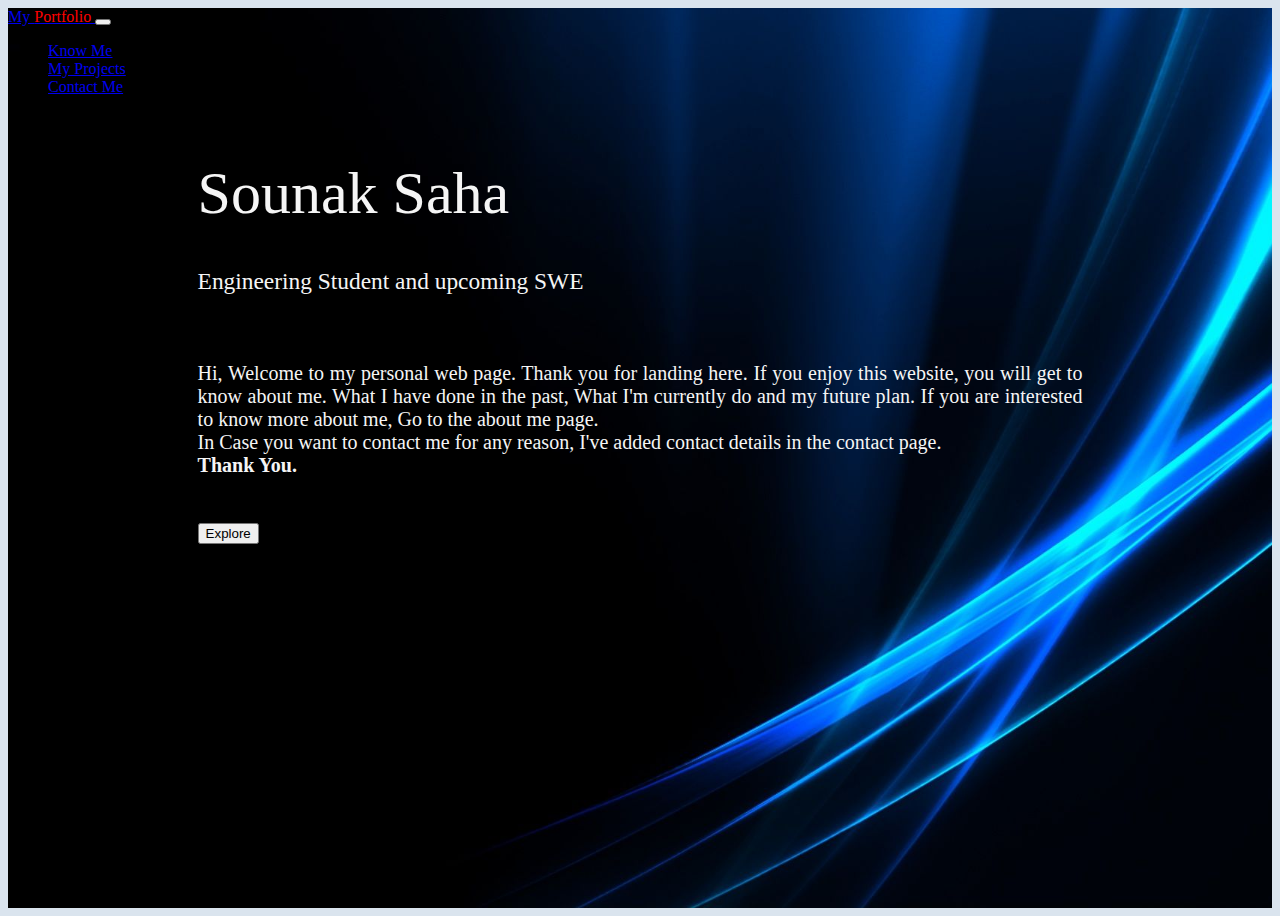
<file: index.html>
<!doctype html>
<html lang="en">

<head>
    <!-- Required meta tags -->
    <meta charset="utf-8">
    <meta name="viewport" content="width=device-width, initial-scale=1">

    <!-- Bootstrap CSS -->
    <link href="https://cdn.jsdelivr.net/npm/bootstrap@5.1.0/dist/css/bootstrap.min.css" rel="stylesheet"
        integrity="sha384-KyZXEAg3QhqLMpG8r+8fhAXLRk2vvoC2f3B09zVXn8CA5QIVfZOJ3BCsw2P0p/We" crossorigin="anonymous">
    <link rel="stylesheet" href="styles/style.css">
    <title>Sounak Saha</title>
</head>

<body>
    <section class="home">

        <nav class="navbar navbar-expand-lg navbar-dark bg-dark">
            <div class="container-fluid">
                <a class="navbar-brand active" href="index.html">
                    My
                    <span style="color: red;">
                        Portfolio
                    </span>
                </a>
                <button class="navbar-toggler" type="button" data-bs-toggle="collapse"
                    data-bs-target="#navbarSupportedContent" aria-controls="navbarSupportedContent"
                    aria-expanded="false" aria-label="Toggle navigation">
                    <span class="navbar-toggler-icon"></span>
                </button>
                <div class="collapse navbar-collapse" id="navbarSupportedContent">
                    <ul class="navbar-nav me-auto mb-2 mb-lg-0">
                        <li class="nav-item">
                            <a class="nav-link" aria-current="page" href="about.html">Know Me</a>
                        </li>
                        <li class="nav-item">
                            <a class="nav-link" href="projects.html">My Projects</a>
                        </li>
                        <li class="nav-item">
                            <a class="nav-link" href="contact.html">Contact Me</a>
                        </li>
                    </ul>
                </div>
            </div>
        </nav>

        <div class="intro">
            <h1 id="name">Sounak Saha</h1>
            <h3 style="font-weight: 400;">Engineering Student and upcoming SWE</h3>
            <br>
            <p>
                Hi, Welcome to my personal web page. Thank you for landing here. If you enjoy this website, you will get to know about me. What I have done in the past, What I'm currently do and my future plan. If you are interested to know more about me, Go to the about me page.
                <br>
                In Case you want to contact me for any reason, I've added contact details in the contact page.
                <br>
                <b>Thank You.</b>
            </p>
            <br>
            <button type="button" class="btn btn-info btn-lg">Explore</button>
        </div>

    </section>



    <!-- Optional JavaScript; choose one of the two! -->

    <!-- Option 1: Bootstrap Bundle with Popper -->
    <script src="https://cdn.jsdelivr.net/npm/bootstrap@5.1.0/dist/js/bootstrap.bundle.min.js"
        integrity="sha384-U1DAWAznBHeqEIlVSCgzq+c9gqGAJn5c/t99JyeKa9xxaYpSvHU5awsuZVVFIhvj"
        crossorigin="anonymous"></script>

    <!-- Option 2: Separate Popper and Bootstrap JS -->
    <!--
    <script src="https://cdn.jsdelivr.net/npm/@popperjs/core@2.9.3/dist/umd/popper.min.js" integrity="sha384-eMNCOe7tC1doHpGoWe/6oMVemdAVTMs2xqW4mwXrXsW0L84Iytr2wi5v2QjrP/xp" crossorigin="anonymous"></script>
    <script src="https://cdn.jsdelivr.net/npm/bootstrap@5.1.0/dist/js/bootstrap.min.js" integrity="sha384-cn7l7gDp0eyniUwwAZgrzD06kc/tftFf19TOAs2zVinnD/C7E91j9yyk5//jjpt/" crossorigin="anonymous"></script>
    -->
</body>

</html>
</file>
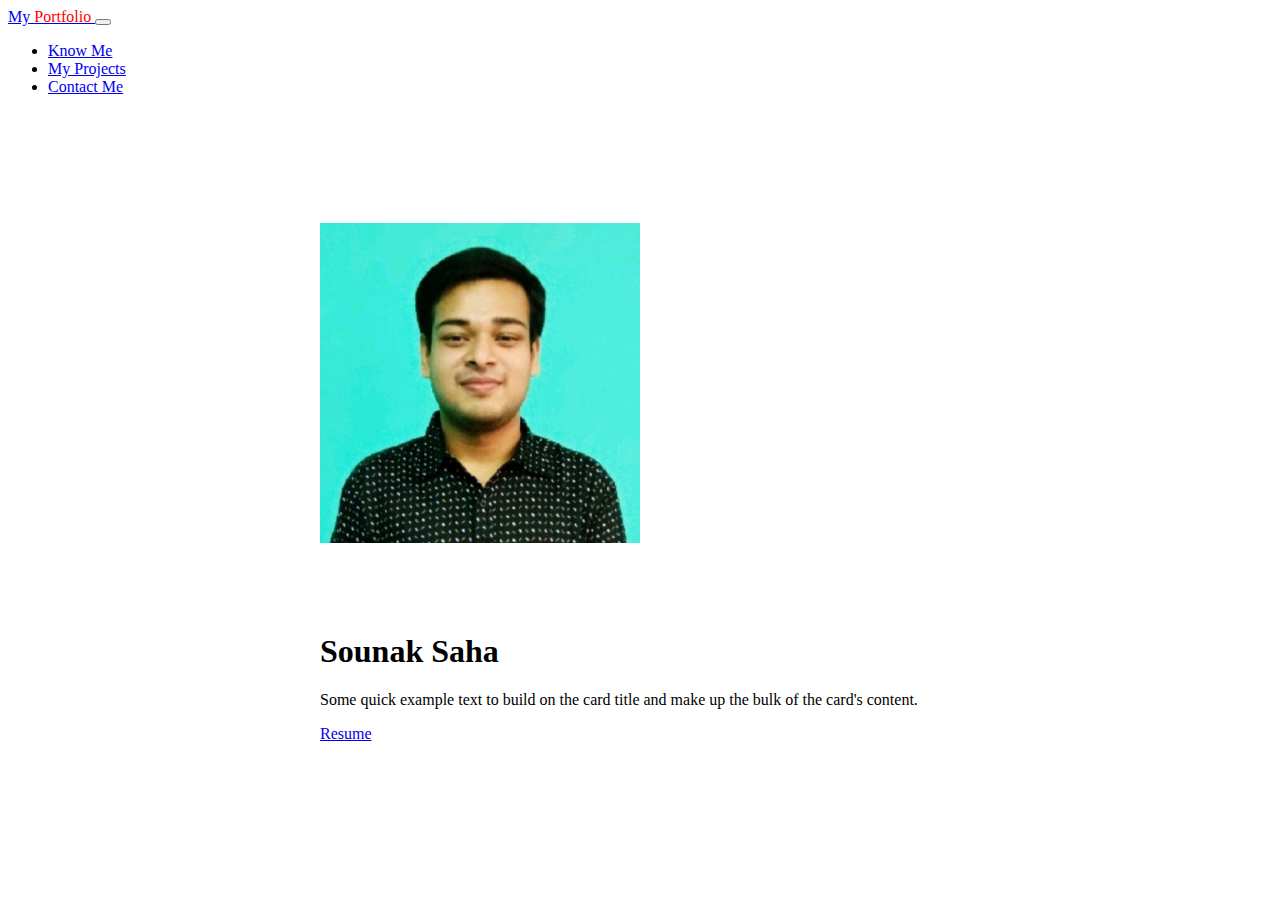
<file: about.html>
<!doctype html>
<html lang="en">

<head>
    <!-- Required meta tags -->
    <meta charset="utf-8">
    <meta name="viewport" content="width=device-width, initial-scale=1">

    <!-- Bootstrap CSS -->
    <link href="https://cdn.jsdelivr.net/npm/bootstrap@5.1.0/dist/css/bootstrap.min.css" rel="stylesheet"
        integrity="sha384-KyZXEAg3QhqLMpG8r+8fhAXLRk2vvoC2f3B09zVXn8CA5QIVfZOJ3BCsw2P0p/We" crossorigin="anonymous">

    <title>About Me</title>
</head>

<body>

    <nav class="navbar navbar-expand-lg navbar-dark bg-dark">
        <div class="container-fluid">
            <a class="navbar-brand" href="index.html">
                My
                <span style="color: red;">
                    Portfolio
                </span>
            </a>
            <button class="navbar-toggler" type="button" data-bs-toggle="collapse"
                data-bs-target="#navbarSupportedContent" aria-controls="navbarSupportedContent" aria-expanded="false"
                aria-label="Toggle navigation">
                <span class="navbar-toggler-icon"></span>
            </button>
            <div class="collapse navbar-collapse" id="navbarSupportedContent">
                <ul class="navbar-nav me-auto mb-2 mb-lg-0">
                    <li class="nav-item">
                        <a class="nav-link active" aria-current="page" href="about.html">Know Me</a>
                    </li>
                    <li class="nav-item">
                        <a class="nav-link" href="projects.html">My Projects</a>
                    </li>
                    <li class="nav-item">
                        <a class="nav-link" href="contact.html">Contact Me</a>
                    </li>
                </ul>
            </div>
        </div>
    </nav>


    <div class="card" style="width: 40rem; margin: 5% auto;">
        <img src="imgs/myImage.jpg" class="card-img-top" alt="myImage" style="width: 50%; margin: 10% auto;">
        <div class="card-body">
            <h1 class="card-title">Sounak Saha</h1>
            <p class="card-text">Some quick example text to build on the card title and make up the bulk of the card's
                content.</p>
            <a href="/imgs/Uber Resume.pdf" class="btn btn-primary">Resume</a>
        </div>
    </div>




    <!-- Optional JavaScript; choose one of the two! -->

    <!-- Option 1: Bootstrap Bundle with Popper -->
    <script src="https://cdn.jsdelivr.net/npm/bootstrap@5.1.0/dist/js/bootstrap.bundle.min.js"
        integrity="sha384-U1DAWAznBHeqEIlVSCgzq+c9gqGAJn5c/t99JyeKa9xxaYpSvHU5awsuZVVFIhvj"
        crossorigin="anonymous"></script>

    <!-- Option 2: Separate Popper and Bootstrap JS -->
    <!--
    <script src="https://cdn.jsdelivr.net/npm/@popperjs/core@2.9.3/dist/umd/popper.min.js" integrity="sha384-eMNCOe7tC1doHpGoWe/6oMVemdAVTMs2xqW4mwXrXsW0L84Iytr2wi5v2QjrP/xp" crossorigin="anonymous"></script>
    <script src="https://cdn.jsdelivr.net/npm/bootstrap@5.1.0/dist/js/bootstrap.min.js" integrity="sha384-cn7l7gDp0eyniUwwAZgrzD06kc/tftFf19TOAs2zVinnD/C7E91j9yyk5//jjpt/" crossorigin="anonymous"></script>
    -->
</body>

</html>
</file>
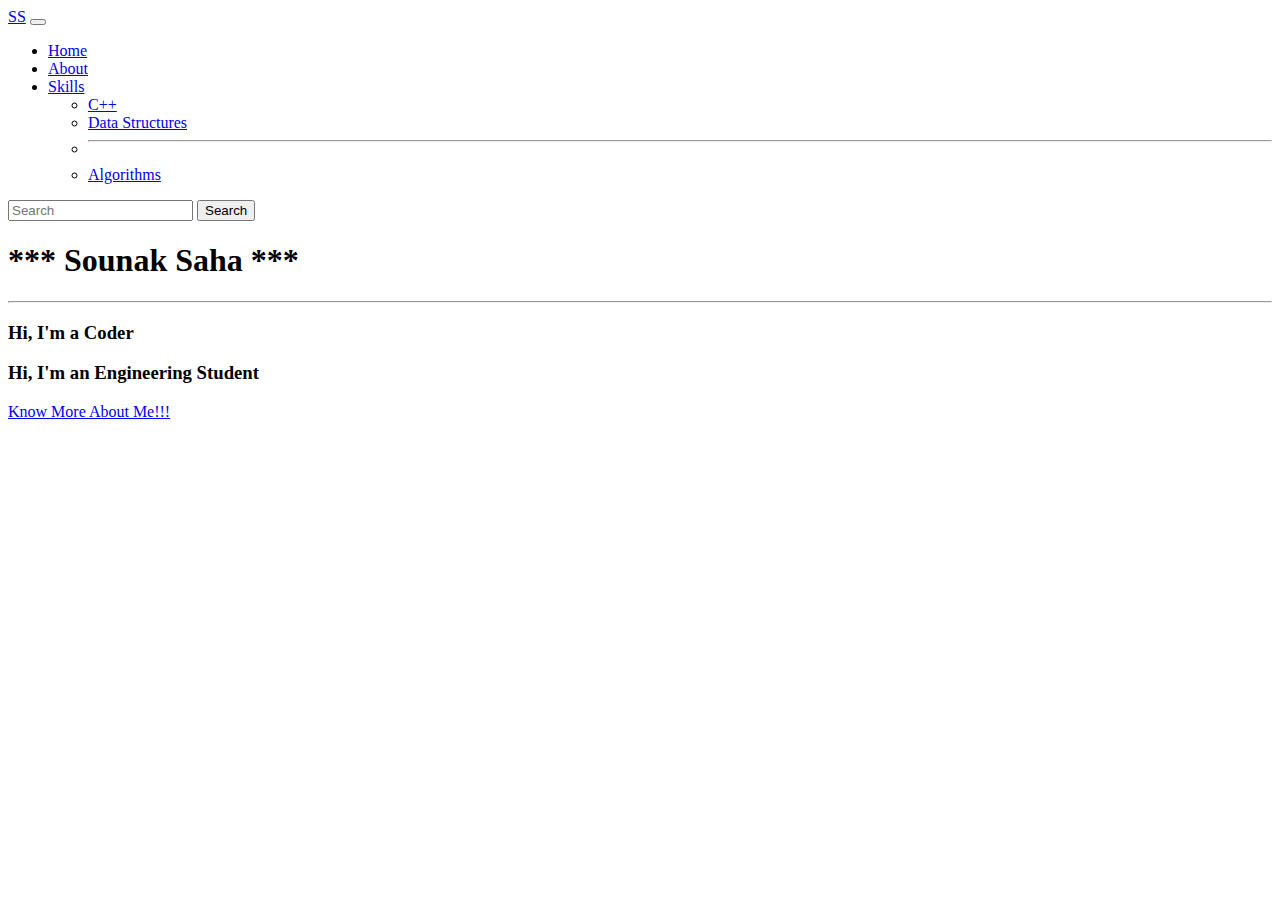
<file: home.html>
<!doctype html>
<html lang="en">

<head>
    <!-- Required meta tags -->
    <meta charset="utf-8">
    <meta name="viewport" content="width=device-width, initial-scale=1">

    <!-- Bootstrap CSS -->
    <link href="https://cdn.jsdelivr.net/npm/bootstrap@5.0.2/dist/css/bootstrap.min.css" rel="stylesheet"
        integrity="sha384-EVSTQN3/azprG1Anm3QDgpJLIm9Nao0Yz1ztcQTwFspd3yD65VohhpuuCOmLASjC" crossorigin="anonymous">

    <title>!!! Sounak Saha !!!</title>
</head>

<body>
    <nav class="navbar navbar-expand-lg navbar-dark bg-dark">
        <div class="container-fluid">
            <a class="navbar-brand" href="#">SS</a>
            <button class="navbar-toggler" type="button" data-bs-toggle="collapse"
                data-bs-target="#navbarSupportedContent" aria-controls="navbarSupportedContent" aria-expanded="false"
                aria-label="Toggle navigation">
                <span class="navbar-toggler-icon"></span>
            </button>
            <div class="collapse navbar-collapse" id="navbarSupportedContent">
                <ul class="navbar-nav me-auto mb-2 mb-lg-0">
                    <li class="nav-item">
                        <a class="nav-link active" aria-current="page" href="#">Home</a>
                    </li>
                    <li class="nav-item">
                        <a class="nav-link" href="#">About</a>
                    </li>
                    <li class="nav-item dropdown">
                        <a class="nav-link dropdown-toggle" href="#" id="navbarDropdown" role="button"
                            data-bs-toggle="dropdown" aria-expanded="false">
                            Skills
                        </a>
                        <ul class="dropdown-menu" aria-labelledby="navbarDropdown">
                            <li><a class="dropdown-item" href="#">C++</a></li>
                            <li><a class="dropdown-item" href="#">Data Structures</a></li>
                            <li>
                                <hr class="dropdown-divider">
                            </li>
                            <li><a class="dropdown-item" href="#">Algorithms</a></li>
                        </ul>
                    </li>
                </ul>
                <form class="d-flex">
                    <input class="form-control me-2" type="search" placeholder="Search" aria-label="Search">
                    <button class="btn btn-outline-success" type="submit">Search</button>
                </form>
            </div>
        </div>
    </nav>
    <div class="container alert alert-success text-center">
        <h1>*** Sounak Saha ***</h1>
        <hr>

        <h3>Hi, I'm a Coder</h3>
        <h3>Hi, I'm an Engineering Student</h3>
    </div>
    <a href="about.html">Know More About Me!!!</a>

    <!-- Optional JavaScript; choose one of the two! -->

    <!-- Option 1: Bootstrap Bundle with Popper -->
    <script src="https://cdn.jsdelivr.net/npm/bootstrap@5.0.2/dist/js/bootstrap.bundle.min.js"
        integrity="sha384-MrcW6ZMFYlzcLA8Nl+NtUVF0sA7MsXsP1UyJoMp4YLEuNSfAP+JcXn/tWtIaxVXM"
        crossorigin="anonymous"></script>

    <!-- Option 2: Separate Popper and Bootstrap JS -->
    <!--
    <script src="https://cdn.jsdelivr.net/npm/@popperjs/core@2.9.2/dist/umd/popper.min.js" integrity="sha384-IQsoLXl5PILFhosVNubq5LC7Qb9DXgDA9i+tQ8Zj3iwWAwPtgFTxbJ8NT4GN1R8p" crossorigin="anonymous"></script>
    <script src="https://cdn.jsdelivr.net/npm/bootstrap@5.0.2/dist/js/bootstrap.min.js" integrity="sha384-cVKIPhGWiC2Al4u+LWgxfKTRIcfu0JTxR+EQDz/bgldoEyl4H0zUF0QKbrJ0EcQF" crossorigin="anonymous"></script>
    -->
</body>

</html>
</file>
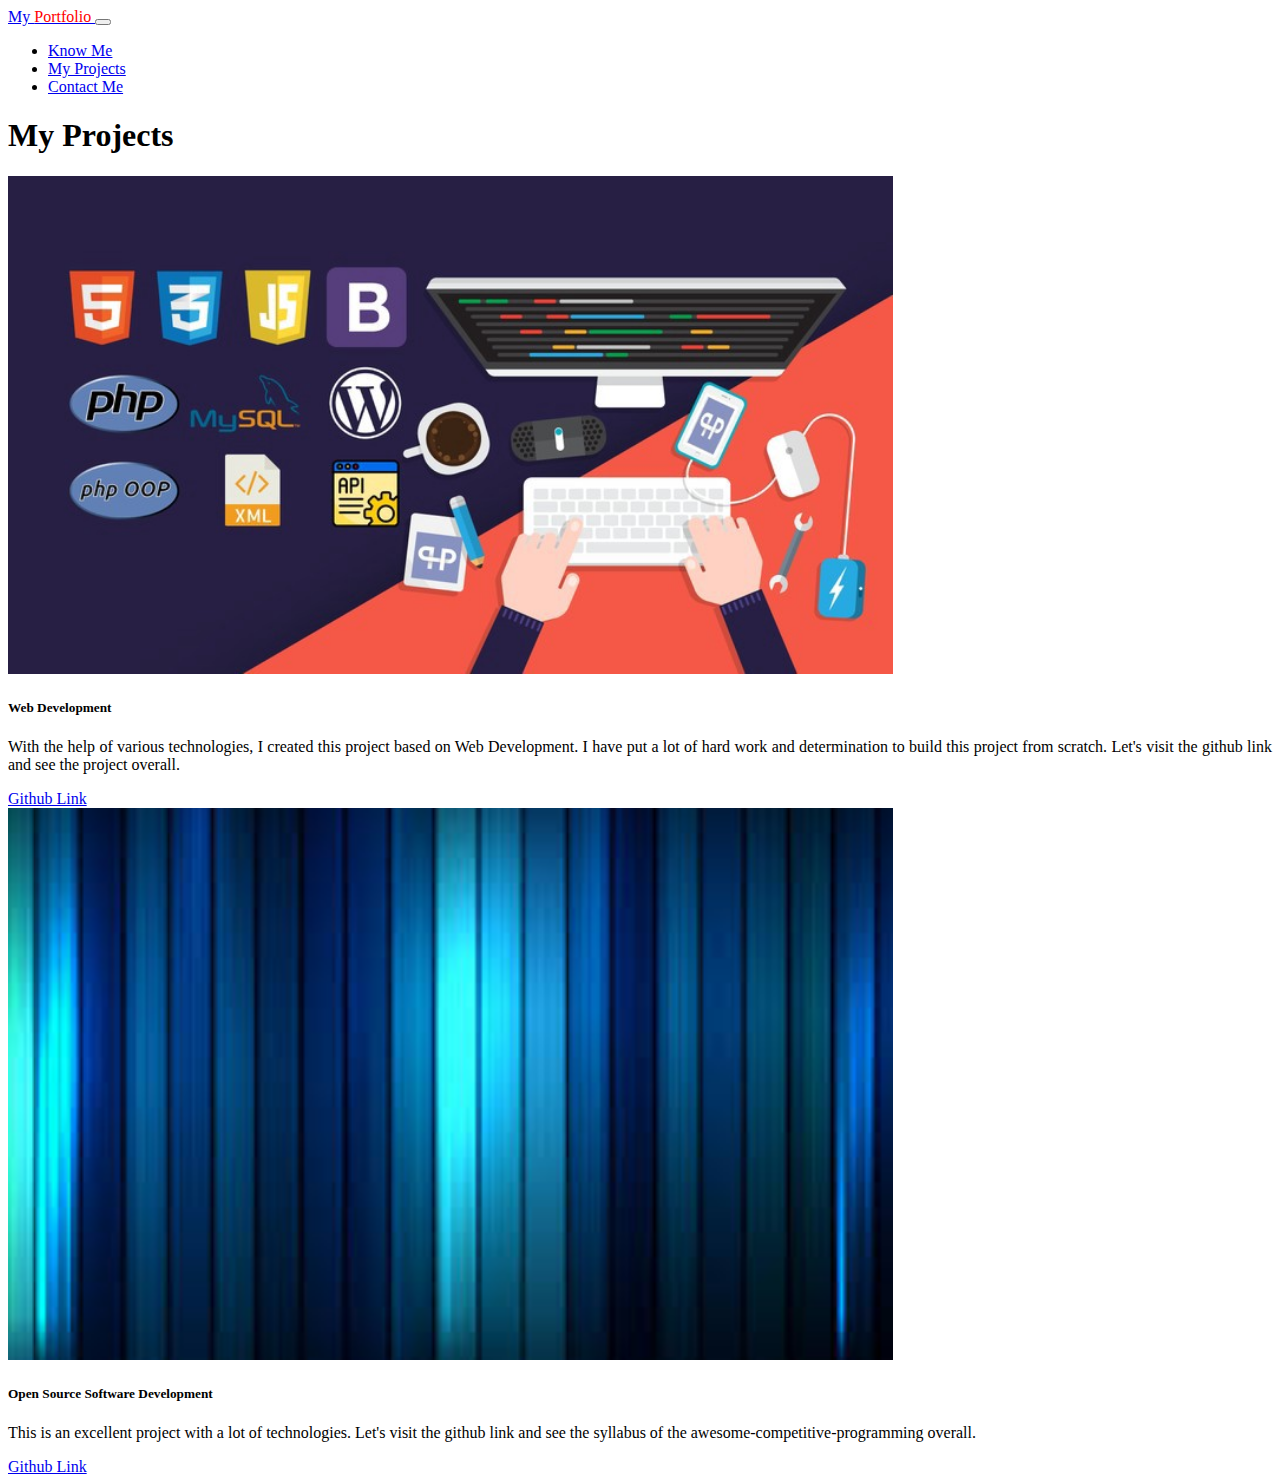
<file: projects.html>
<!doctype html>
<html lang="en">

<head>
    <!-- Required meta tags -->
    <meta charset="utf-8">
    <meta name="viewport" content="width=device-width, initial-scale=1">

    <!-- Bootstrap CSS -->
    <link href="https://cdn.jsdelivr.net/npm/bootstrap@5.1.0/dist/css/bootstrap.min.css" rel="stylesheet"
        integrity="sha384-KyZXEAg3QhqLMpG8r+8fhAXLRk2vvoC2f3B09zVXn8CA5QIVfZOJ3BCsw2P0p/We" crossorigin="anonymous">

    <title>My Projects</title>
</head>

<body>

    <nav class="navbar navbar-expand-lg navbar-dark bg-dark">
        <div class="container-fluid">
            <a class="navbar-brand" href="index.html">
                My
                <span style="color: red;">
                    Portfolio
                </span>
            </a>
            <button class="navbar-toggler" type="button" data-bs-toggle="collapse"
                data-bs-target="#navbarSupportedContent" aria-controls="navbarSupportedContent" aria-expanded="false"
                aria-label="Toggle navigation">
                <span class="navbar-toggler-icon"></span>
            </button>
            <div class="collapse navbar-collapse" id="navbarSupportedContent">
                <ul class="navbar-nav me-auto mb-2 mb-lg-0">
                    <li class="nav-item">
                        <a class="nav-link" aria-current="page" href="about.html">Know Me</a>
                    </li>
                    <li class="nav-item">
                        <a class="nav-link active" href="projects.html">My Projects</a>
                    </li>
                    <li class="nav-item">
                        <a class="nav-link" href="contact.html">Contact Me</a>
                    </li>
                </ul>
            </div>
        </div>
    </nav>


    <div class="container p-4">
        <h1 class="alert alert-info text-center">
            My Projects
        </h1>
        <div class="row">
            <div class="col-sm-6">
                <div class="card">
                    <div class="card-body">
                        <img src="imgs/web-dev.jpeg" style="width: 70%;" alt="web-dev">
                        <h5 class="card-title">Web Development</h5>
                        <p class="card-text" style="text-align: justify;">
                            With the help of various technologies, I created this project based on Web Development. I
                            have put a lot of hard work and determination to build
                            this project from scratch.  Let's visit the github link and see the project overall.</p>
                        <a href="https://github.com/sounak999/Developer-Swag" class="btn btn-primary">Github Link</a>
                    </div>
                </div>
            </div>
            <div class="col-sm-6">
                <div class="card">
                    <div class="card-body">
                        <img src="imgs/images.jfif" style="width: 70%;" alt="web-dev">
                        <h5 class="card-title">Open Source Software Development</h5>
                        <p class="card-text" style="text-align: justify;">
                            This is an excellent project with a lot of technologies. Let's visit the github link and see the syllabus of  the awesome-competitive-programming overall.
                        </p>
                        <a href="https://github.com/sounak999/awesome-competitive-programming"
                            class="btn btn-primary">Github Link</a>
                    </div>
                </div>
            </div>
        </div>


        
    </div>


    <!-- Optional JavaScript; choose one of the two! -->

    <!-- Option 1: Bootstrap Bundle with Popper -->
    <script src="https://cdn.jsdelivr.net/npm/bootstrap@5.1.0/dist/js/bootstrap.bundle.min.js"
        integrity="sha384-U1DAWAznBHeqEIlVSCgzq+c9gqGAJn5c/t99JyeKa9xxaYpSvHU5awsuZVVFIhvj"
        crossorigin="anonymous"></script>

    <!-- Option 2: Separate Popper and Bootstrap JS -->
    <!--
    <script src="https://cdn.jsdelivr.net/npm/@popperjs/core@2.9.3/dist/umd/popper.min.js" integrity="sha384-eMNCOe7tC1doHpGoWe/6oMVemdAVTMs2xqW4mwXrXsW0L84Iytr2wi5v2QjrP/xp" crossorigin="anonymous"></script>
    <script src="https://cdn.jsdelivr.net/npm/bootstrap@5.1.0/dist/js/bootstrap.min.js" integrity="sha384-cn7l7gDp0eyniUwwAZgrzD06kc/tftFf19TOAs2zVinnD/C7E91j9yyk5//jjpt/" crossorigin="anonymous"></script>
    -->
</body>

</html>
</file>
<file: styles/style.css>
body {
  background-color: #dae4ee;
}

.home {
  height: 100vh;
  background-image: url('../imgs/bgm.jpg');
  background-repeat: no-repeat;
  background-size: cover;
}

.intro{
    color: whitesmoke;
    margin: 5% 15%;
    text-align: justify;
    font-size: 20px;
    font-weight: 200px;
}

#name{
    font-size: 60px;
    font-weight: 500;
}
</file>
